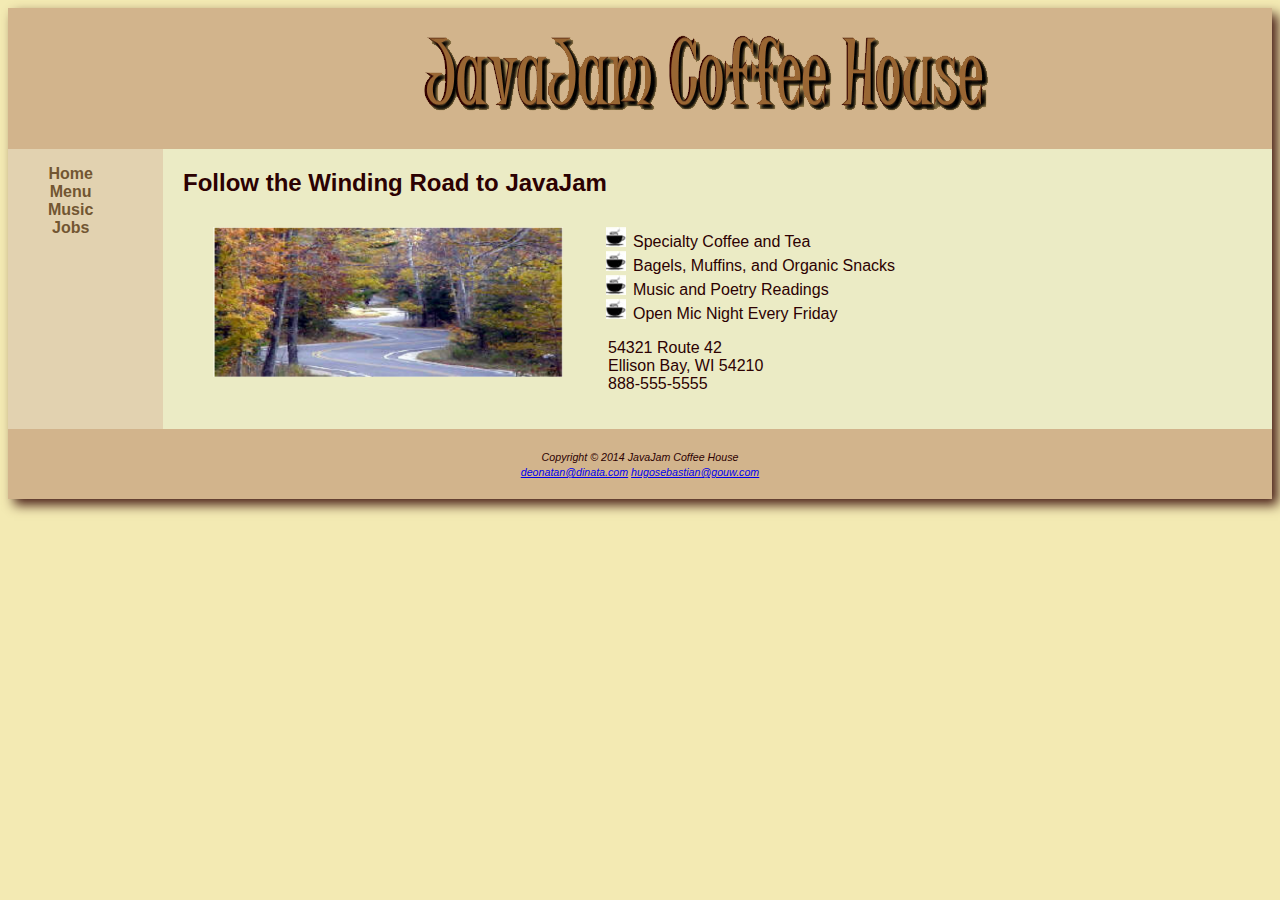
<file: CaseStudy2/index.html>
<!DOCTYPE html>
<html lang="en">
<head>
    <meta charset="UTF-8">
    <meta name="viewport" content="width=device-width, initial-scale=1.0">
    <link href="style.css" rel="stylesheet" type="text/css" media="all">
    <link href="index.css" rel="stylesheet" type="text/css" media="all">
    <title>JavaJam Coffee House</title>
</head>
<body>
    <div id="wrapper">
        <header>
            <img src="./public/logo.png" alt="logo">
        </header>
        <div id="sidebar">
            <nav>
                <ul>
                    <li><a href="index.html">Home</a></li>
                    <li><a href="menu.html">Menu</a></li>
                    <li><a href="music.html">Music</a></li>
                    <li><a href="jobs.html">Jobs</a></li>
                  </ul>
            </nav>
        </div>
        <div id="mainpage">
            <div id="content">
                <h2>
                    <strong>
                        Follow the Winding Road to JavaJam
                    </strong>
                </h2>
                <div id="flexbox">
                    <img src="./public/road.png" alt="road" height="150" width="350">
                    <div>
                    <ul>
                        <li>Specialty Coffee and Tea</li>
                        <li>Bagels, Muffins, and Organic Snacks</li>
                        <li>Music and Poetry Readings</li>
                        <li>Open Mic Night Every Friday</li>
                    </ul>
                    <p>54321 Route 42</br>Ellison Bay, WI 54210<br>888-555-5555</p>
                    </div>
                </div>
            </div>
        </div>
        <footer>
            <small><i>
            Copyright &copy; 2014 JavaJam Coffee House
            <br>
            <a href="mailto:deonatan@dinata.com">deonatan@dinata.com</a>
            <a href="mailto:hugosebastian@gouw.com">hugosebastian@gouw.com</a>
            </i></small> 
        </footer>
    </div>
</body>
</html>
</file>
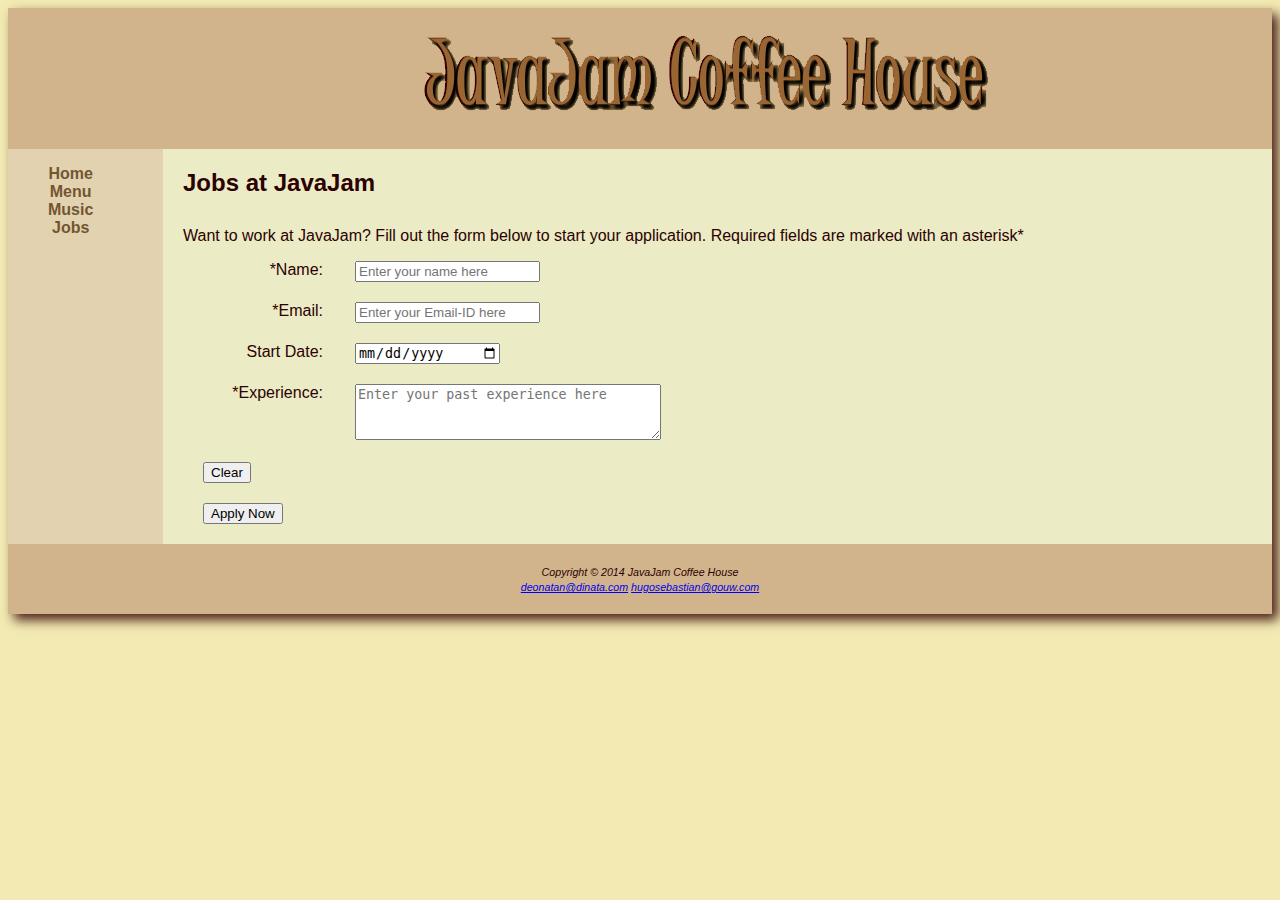
<file: CaseStudy2/jobs.html>
<!DOCTYPE html>
<html lang="en">
<head>
    <meta charset="UTF-8">
    <meta name="viewport" content="width=device-width, initial-scale=1.0">
    <link href="style.css" rel="stylesheet" type="text/css" media="all">
    <link href="jobs.css" rel="stylesheet" type="text/css" media="all">
    <title>JavaJam Coffee House</title>
</head>
<body>
    <div id="wrapper">
        <header>
            <img src="./public/logo.png" alt="logo">
        </header>
        <div id="sidebar">
            <nav>
                <ul>
                    <li><a href="index.html">Home</a></li>
                    <li><a href="menu.html">Menu</a></li>
                    <li><a href="music.html">Music</a></li>
                    <li><a href="jobs.html">Jobs</a></li>
                  </ul>
            </nav>
        </div>
        <div id="mainpage">
            <div id="jobs-content">
               <h2>Jobs at JavaJam</h2>
               <p>Want to work at JavaJam? Fill out the form below to start your application. Required fields are marked with an asterisk*</p>
                <form action="show_post.php" method="post">
                <label for="name">*Name:</label>
                <input type="text" name="name" placeholder="Enter your name here" required></input>
                <br>
                <label for="email">*Email:</label>
                <input type="email" name="email" id="email" placeholder="Enter your Email-ID here" required></input>
                <br>
                <label for="startDate">Start Date:</label>
                <input id=start-date-input type="Date" name="startDate"></input>
                <br>
                <label for="experience">*Experience:</label>
                <textarea id="jobs-experience" name="experience" placeholder="Enter your past experience here" required></textarea>
                <br><br>
                <input type="reset" value="Clear"><br>
                <input type="submit" value="Apply Now">
            </form>
            </div>
        </div>
        <footer>
            <small><i>
            Copyright &copy; 2014 JavaJam Coffee House
            <br>
            <a href="mailto:deonatan@dinata.com">deonatan@dinata.com</a>
            <a href="mailto:hugosebastian@gouw.com">hugosebastian@gouw.com</a>
            </i></small> 
        </footer>
    </div>
</body>
</html>
</file>
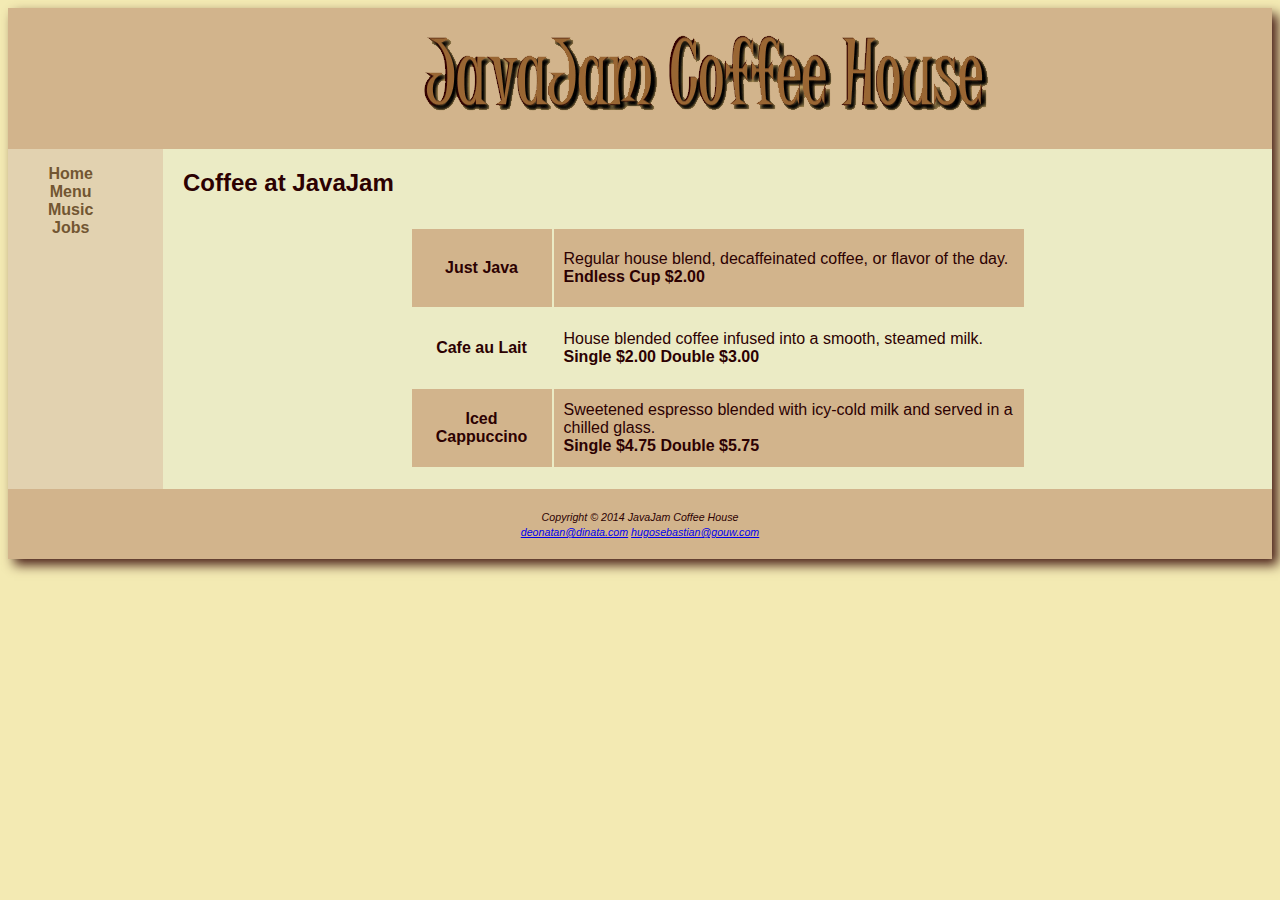
<file: CaseStudy2/menu.html>
<!DOCTYPE html>
<html lang="en">
<head>
    <meta charset="UTF-8">
    <meta name="viewport" content="width=device-width, initial-scale=1.0">
    <link href="style.css" rel="stylesheet" type="text/css" media="all">
    <link href="menu.css" rel="stylesheet" type="text/css" media="all">
    <title>JavaJam Coffee House</title>
</head>
<body>
    <div id="wrapper">
        <header>
            <img src="./public/logo.png" alt="logo">
        </header>
        <div id="sidebar">
            <nav>
                <ul>
                    <li><a href="index.html">Home</a></li>
                    <li><a href="menu.html">Menu</a></li>
                    <li><a href="music.html">Music</a></li>
                    <li><a href="jobs.html">Jobs</a></li>
                  </ul>
            </nav>
        </div>
        <div id="mainpage">
            <div id="menu-content">
                <h2>Coffee at JavaJam</h2>
                <div id="menu-table">
                    <table border="0">
                        <tr> 
                            <td class="menu-name menu-color1"><strong>Just Java</strong></td>
                            <td class="menu-desc menu-color1">Regular house blend, decaffeinated coffee, or flavor of the day.<br> <strong>Endless Cup $2.00</strong></td>
                        </tr>
                        <tr>
                            <td class="menu-name menu-color2"><strong>Cafe au Lait</strong></td>
                            <td class="menu-desc menu-color2">House blended coffee infused into a smooth, steamed milk.<br><strong>Single $2.00 Double $3.00</strong></td>
                        </tr>
                        <tr>
                            <td class="menu-name menu-color1"><strong>Iced Cappuccino</strong></td>
                            <td class="menu-desc menu-color1">Sweetened espresso blended with icy-cold milk and served in a chilled glass.<br> <strong>Single $4.75 Double $5.75</strong></td>
                        </tr>
                    </table>
                </div>
                
            </div>
        </div>
        <footer>
            <small><i>
            Copyright &copy; 2014 JavaJam Coffee House
            <br>
            <a href="mailto:deonatan@dinata.com">deonatan@dinata.com</a>
            <a href="mailto:hugosebastian@gouw.com">hugosebastian@gouw.com</a>
            </i></small> 
        </footer>
    </div>
</body>
</html>
</file>
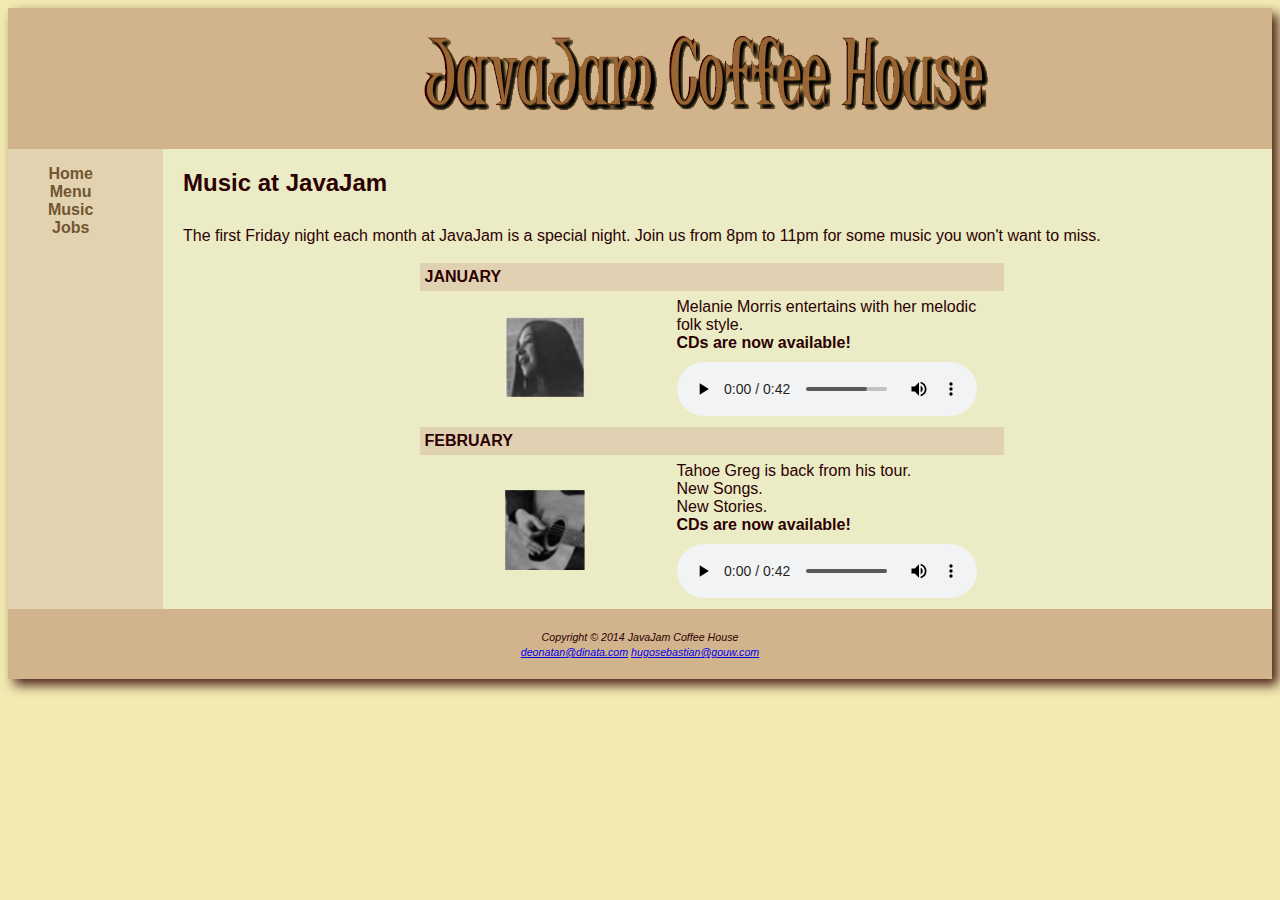
<file: CaseStudy2/music.html>
<!DOCTYPE html>
<html lang="en">
<head>
    <meta charset="UTF-8">
    <meta name="viewport" content="width=device-width, initial-scale=1.0">
    <link href="style.css" rel="stylesheet" type="text/css" media="all">
    <link href="music.css" rel="stylesheet" type="text/css" media="all">
    <title>JavaJam Coffee House</title>
</head>
<body>
    <div id="wrapper">
        <header>
            <img src="./public/logo.png" alt="logo">
        </header>
        <div id="sidebar">
            <nav>
                <ul>
                    <li><a href="index.html">Home</a></li>
                    <li><a href="menu.html">Menu</a></li>
                    <li><a href="music.html">Music</a></li>
                    <li><a href="jobs.html">Jobs</a></li>
                  </ul>
            </nav>
        </div>
        <div id="mainpage">
            <div id="content">
                <h2>Music at JavaJam</h2>
                <p>The first Friday night each month at JavaJam is a special night. Join us from 8pm to 11pm for some music you won't want to miss.</p>
                <table>
                    <tr>
                        <td colspan="2"><strong>JANUARY</strong></td>
                    </tr>
                    <tr>
                        <td><img src="public/melanie.png" alt="Melanie Morris" height="80" width="80"></td>
                        <td>Melanie Morris entertains with her melodic folk style.
                            <br>
                            <strong>CDs are now available!</strong>
                            <audio controls>
                                <source src="public/sample.mp3" type="audio/mp3">
                            </audio>
                        <td>
                    </tr>
                    <tr>
                        <td colspan="2"><strong>FEBRUARY</strong></td>
                    </tr>
                    <tr>
                        <td><img src="public/tahoe.png" alt="Tahoe Greg" height="80" width="80"></td>
                        <td>Tahoe Greg is back from his tour.<br>New Songs.<br>New Stories.
                            <br>
                            <strong>CDs are now available!</strong>
                            <audio controls>
                                <source src="public/sample.mp3" type="audio/mp3">
                            </audio>
                        </td>
                    </tr>
                </table>
            </div>
        </div>
        <footer>
            <small><i>
            Copyright &copy; 2014 JavaJam Coffee House
            <br>
            <a href="mailto:deonatan@dinata.com">deonatan@dinata.com</a>
            <a href="mailto:hugosebastian@gouw.com">hugosebastian@gouw.com</a>
            </i></small> 
        </footer>
    </div>
</body>
</html>
</file>
<file: CaseStudy2/style.css>
/* global font */
body {
    font-family:Verdana, Arial, sans-serif;
    background-color: #f3eab3;
    color:#2C0102;
}
#wrapper {  
    background-color: #e2d2b0; 
    width: "80%";
	min-width: "800px";
    margin: auto;
    box-shadow: 6px 6px 11px #4a2018;
} 
/*Styling for the JavaJam Logo */
header { 
    background-color: #d2b48c;
    padding: 10px 10px 10px 150px;
    text-align: center; 
}

h2 {
    margin-top: 0px;
    padding: 20px 0px 10px 20px;
}
/**Styling for the side bar **/
#sidebar{
    float:left;
}
nav ul { 
    /*remove bullet point */
    list-style-type: none;
}

nav li {
    text-align: center;
}

nav a {
    /*remove underline on hyperlink*/
    text-decoration: none;
    color: #725632;
    font-weight: bold;
}

nav a:hover {
    color: rgb(83, 83, 145); 
}

#mainpage{
    margin-left: 155px;
    background-color: #ebebc5;
    color: #2C0102;
}

footer {
    font-size:80%;
    text-align: center;
    clear: right;
    padding-bottom:20px;
    padding-top: 20px;
    background-color: #d2b48c; 
}
</file>
<file: CaseStudy2/index.css>
/* table for Image, address + info */
#flexbox p {
    /*spacing for address */
    margin-left: 45px;
}
#flexbox li {
    list-style-image: url(./public/coffee.png);
    margin-left:30px;
}
#flexbox ul{
    margin-top: 0px;
}
#flexbox{
    display: flex;
    justify-content: flex-start;
    margin-left: 50px;
    padding-bottom: 20px;
}
</file>
<file: CaseStudy2/jobs.css>
#jobs-content p{
    padding-left: 20px;
}
form {
    padding: 0px 40px
}

form label{            
    float: left;
    width: 120px;
    text-align: right;
    padding-right: 2em;
}

form input {
    margin-bottom: 20px;
    /* display: inline; */
    /* vertical-align: text-top; */
}

#jobs-experience{
    width: 300px;
    height: 50px;
}

#start-date-input{
    width: 140px;
}
</file>
<file: CaseStudy2/menu.css>
#menu-table{
    display:flex;
    justify-content: center;
    padding-bottom: 20px;
    /* padding-left: 100px; */
}

#menu-table td{
    height: 38px;
}

.menu-desc{
    width: 450px;
    padding: 10px;
}

.menu-name{
    text-align: center;
    padding: 20px;
    width: 100px;
}

.menu-color1{
    background-color: #d2b48c;
}

.menu-color2{
    background-color: #ebebc5;
}
</file>
<file: CaseStudy2/music.css>
table {
    margin: auto;
    width: 600px;
}
td {
    padding: 5px;
}
tr:nth-of-type(odd) {
    background-color: #E1D1B3;
}
img {
    padding: 0px 80px;
}
table tr {
    padding-left: 40px;
}
audio {
    margin-top: 10px;
}
p {
    margin-left: 20px;
}
</file>
